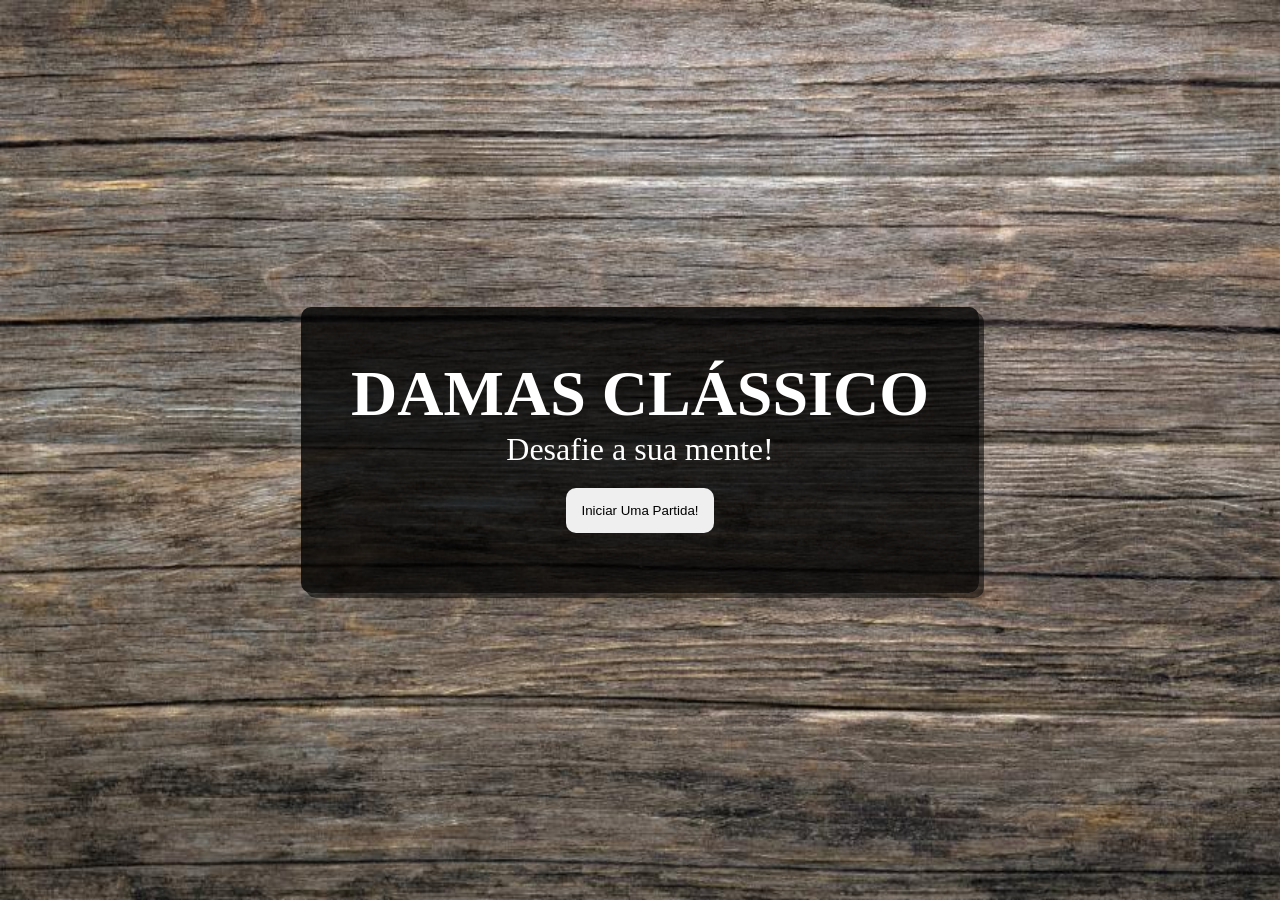
<file: index.html>
<!DOCTYPE html>
<html lang="pt-br">
<head>
    <meta charset="UTF-8">
    <meta name="viewport" content="width=device-width, initial-scale=1.0">
    <title>Jogo de Damas</title>
    <link rel="stylesheet" href="arquivosdojogo/estilo/estilo.css">

</head>
<body>

    <main>
        <h1>DAMAS CLÁSSICO</h1>
        <p>Desafie a sua mente!</p>
        <a href="game.html">
            <button>
                Iniciar Uma Partida!
            </button>
        </a>
    </main>
    
</body>
</html>
</file>
<file: arquivosdojogo/estilo/estilo.css>
*{
    padding: 0;
    margin: 0;
}
body{
    height: 100dvh;
    background-image: url('../img/fundo.png');
    display: flex;
    justify-content: center;
    background-size: cover;
    align-items: center;
}

main{
    color: white;
    background-color: rgba(0, 0, 0, 0.801);
    padding: 50px;
    border-radius: 10px;
    font-size: 2em;
    text-align: center;
    box-shadow: 5px 5px rgba(0, 0, 0, 0.541);
}
main button{
    transition: .5s;
    padding: 15px;
    border: none;
    margin: 20px 0 10px 0;
    border-radius: 10px;

}
main button:hover{
    transition: .5s;
    color: white;
    background-color: black;
}
</file>
